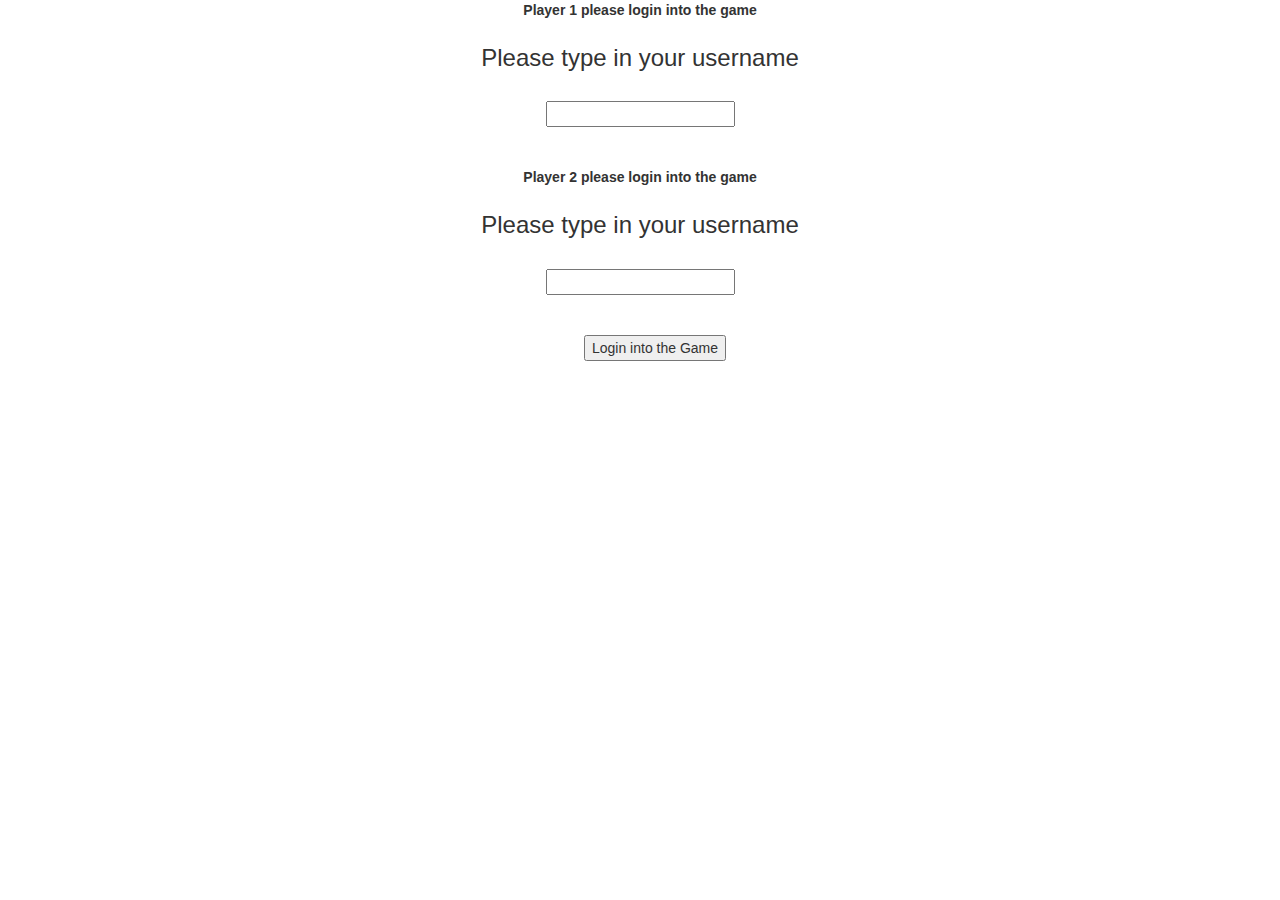
<file: index.html>
<!DOCTYPE html>
<html>
    <head>
        <title>The Math Quiz Game</title>
        <meta name="viewport" content="width=device-width, initial-scale=1">
        
        <link rel="stylesheet" href="https://maxcdn.bootstrapcdn.com/bootstrap/3.4.0/css/bootstrap.min.css">
        
        <script src="https://ajax.googleapis.com/ajax/libs/jquery/3.4.1/jquery.min.js"></script>
        
        <script src="https://maxcdn.bootstrapcdn.com/bootstrap/3.4.0/js/bootstrap.min.js"></script>
        
        <link rel="stylesheet" type="text/css" href="style.css">
        
        <script src="quiz_game_page.js"></script>

        <div class="container" id="div1">
            <center>
        <label> Player 1 please login into the game </label>
        <br>
        <h3>Please type in your username</h3>
        <br>
        <input type="text" hint="Player 1's username"></input>
        <br>
            </center>
         </div>
         <br>
         <br> 

        <div class="container">
            <center>
        <label> Player 2 please login into the game </label>
        <br>
        <h3>Please type in your username</h3>
        <br>
        <input type="text" hint="player 2's username"></input>
        <br>
        </center>
        <br>
        <br>
        <div class="container">
            <center>
        <button onclick="addUser()">Login into the Game</button>
        </div>    
        </center>
        </div>
        </div>
        </head>
        </html>
</file>
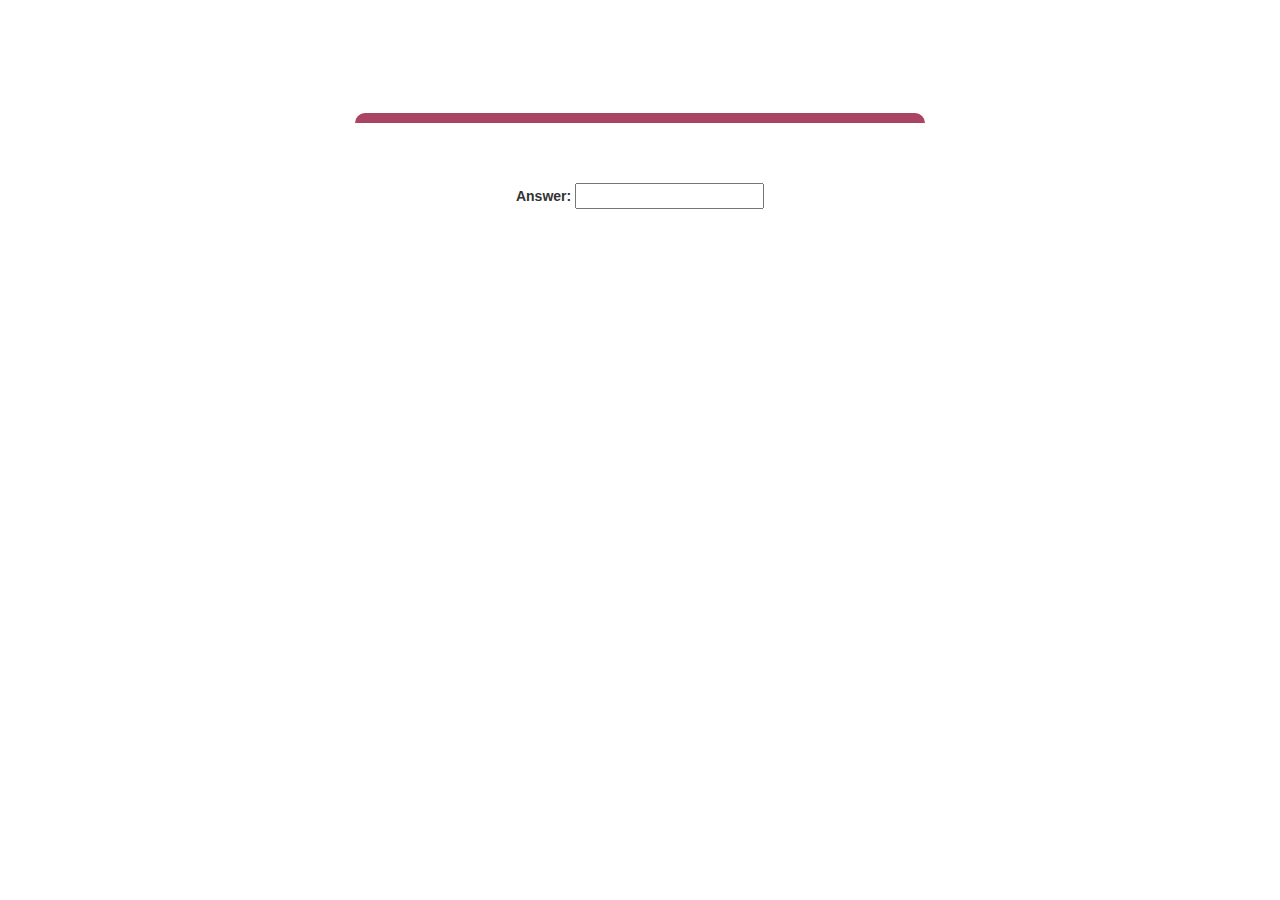
<file: quiz_game_page.html>
<meta name="viewport" content="width=device-width, initial-scale=1">
<link rel="stylesheet" href="https://maxcdn.bootstrapcdn.com/bootstrap/3.4.0/css/bootstrap.min.css">
<script src="https://ajax.googleapis.com/ajax/libs/jquery/3.4.1/jquery.min.js"></script>
<script src="https://maxcdn.bootstrapcdn.com/bootstrap/3.4.0/js/bootstrap.min.js"></script>
<link rel="stylesheet" type="text/css" href="style.css">
<script src="quiz_game_page.js"></script>
<body>
<h4 id="player1_name"></h4> <span id="player1_score"></span>
<br>
<h4 id="player2_name"></h4> <span id="player2_score"></span>
<div class="container">
<center>
<h2 style="color: white;"> The Math Quiz Game </h2>
<h3 id="player_question"></h3>
<h3 id="player_answer"></h3>
<div id="output" class="col-lg-6"> </div>
<br>
<br>
<label id="answer"> Answer: </label>
<input type="text">


</center>
</div>
</body>
</file>
<file: style.css>
#output
{
    background: white;
    border-radius: 10px;
    border-top: 10px solid  #aa4465;
    padding: 10px;
    float: none;
    text-align: left;
}
</file>
